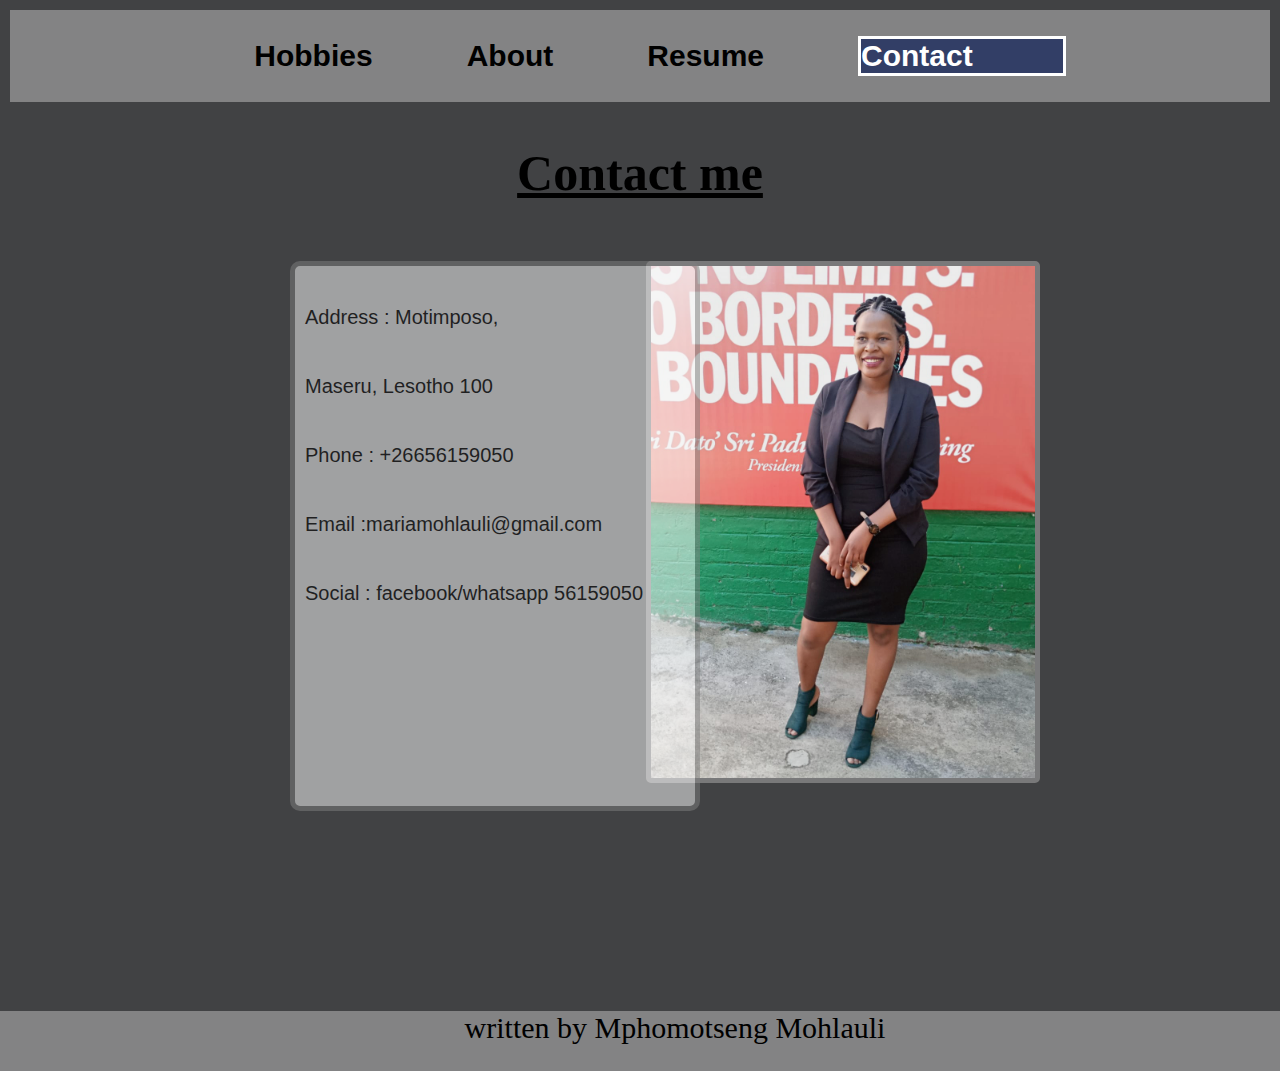
<file: mohlauli/contact.html>
<!doctype html>
<html>
    <head>
	    <link rel="stylesheet" href="style.css">
		<title>contact</title>

    </head>


        <body>
        	<div id="links">
					<nav>
						<ul>
							
						<li><a href="hobbies.html">Hobbies</a></li>
						<li> <a href="aboutus.html">About</a></li>
						 <li><a href="resume.html">Resume</a></li>
						 <li class="current"><a href="contact.html">Contact</a></li>
							
						</ul>
					</nav>
					<h2><center><u>Contact me</u></center></h2><br>
						</div>  
						<div class="img2">
	                <img src="7.jpg">
	                </div>
           

		        <section class="details2">
                 <div id="text">
		         Address : Motimposo,<br><br><br>
		         Maseru, Lesotho 100<br><br><br>
				Phone : +26656159050<br><br><br>
				Email :mariamohlauli@gmail.com<br><br><br>
				Social : facebook/whatsapp
				 56159050<br><br><br><br>
			
                       </div>  	
                         </div>

		    		
			    </section> 

     

              <div class= "footer4">
              		written by Mphomotseng Mohlauli
              	</div>



              	
              </div>
</file>
<file: mohlauli/style.css>
h1{
	font: bold 100px Edwardian Script ITC;
	padding:0px;
	color:#c2c4cb;

}
h2{
	font: bold 50px Algerian;
	}
h3{
	font: bold 20px arial;
}

header,section,footer,aside,nav,article,hgroup{
	display: block;
}

body{
	background-color:#414244;
	text-align:center;
	margin: 0px;
	padding:0px;
}
#whole-body{
	border: ;
	margin: 0px auto;

}
#top-header{
	background:#8393ca;
	margin: 10px;
	padding:20px;
	border-radius:10px;
	text-shadow: rgb(130,130,130) 5px 5px 7px;

}
#menu{
	background: #8393ca;
	color: black;
	margin: 10px;
	padding:10px;
	height: 35px;
	border-radius: 10px;
}
#menu li{
     display:inline-block;
     border-radius:0px;
     padding:5px;
     font-size: 20px; 
     list-style: none;
     float:right;

}
#main{
	background: #8393ca;
	color: black;
	margin: 10px;
	padding:10px;
	height:355px;
	width:950px; 
	border-radius: 20px;
	float:right;

}
#news{
	background: #8393ca;
	float: left;
	margin: 10px;
	padding: 20px;
	float: left;
	height:340px;
	width:195px;
	border-radius: 10px;
}
footer{
	background: #838384;
	margin-top: 1500px;
	height: 60px;
	font-size: 30px;
	width: 1350px;
}
#text{
	margin-top:40px;
	margin-left:10px;
	
}
a{
	text-decoration: none;
	color: #ffffff;
	text-align: center;
	padding-left: :20px;

}

.details{
	
	float: left;
	margin: 10px;
	margin-bottom: 200px;
	width:870px;
	text-align: left;
	font-size: 20px;
	font-family: arial;
	background-color: white;
	opacity: 0.5;
	margin-left: 250px;
}

.details img{
	opacity: 0.9;
	
}
img{
	
	float: right;
	width: 30%;
	height: 50%;
    opacity: 0.9;
}

.details1{
	float: right;
	margin: 10px;
	margin-bottom: 200px;
	width:870px;
	text-align: left;
	font-size: 20px;
	font-family: arial;
	
}

.img2 img{
    margin-right:240px;	
	float: right;
	width: 30%;
	height: 50%;
	border-radius:5px;
	border: 5px solid grey;
	


}

.details2{
	
	margin-left:290px;
	margin-bottom: 200px;
	width:400px;
	text-align: left;
	font-size: 20px;
	font-family: arial;
	background-color:white;
	height: 540px;
	opacity:0.5;
	border-radius:10px;
	border:5px solid grey;
}
.current a{
	color: white;
	background-color:#323e66;
	border: 3px solid white;
	}

	
.img1 img{
	float: left;
	width: 30%;
	height: 50%;

}
header{
	font-size: 50px; 
}
table{
	float: left;
	margin-top:10px;
}
table,th,td{
	border: 5px outset black;
	background-color: lightblue;
	border-collapse: collapse;
	text-align: left;

}
table,td{
	border-collapse: collapse;
	text-align: left;
	font-size: 30px;
}


nav{
	background-color:#838384; 
	margin: 10px;
	padding:10px;
	
}

ul{
	list-style: none;
}
ul li{
	display: inline-flex;
}

nav ul li a{
	padding-right: 90px;
	font-weight: bold;
	color: #000000;
	font-size: 30px;
	text-decoration: none;
	font-family: arial;
}

nav ul li a:hover{
	text-decoration: none;
	color: white;
	background-color:8e9ed2;
}

a:hover{
    text-decoration: none;
	color: white;
	background-color:grey;
}
.footer1{
	background: #838384;
	margin-top: 600px;
	height: 60px;
	font-size: 30px;
	width: 1350px;

}
.footer2{
	background: #838384;
	margin-top: 200px;
	height: 60px;
	font-size: 30px;
	width: 1350px;
}
.footer3{
	background:#838384;
	margin-top: 750px;
	height: 60px;
	font-size: 30px;
	width: 1350px;
}
.footer4{
	background:#838384;
	margin-top:0px;
	height: 60px;
	font-size: 30px;
	width: 1350px;
}
</file>
